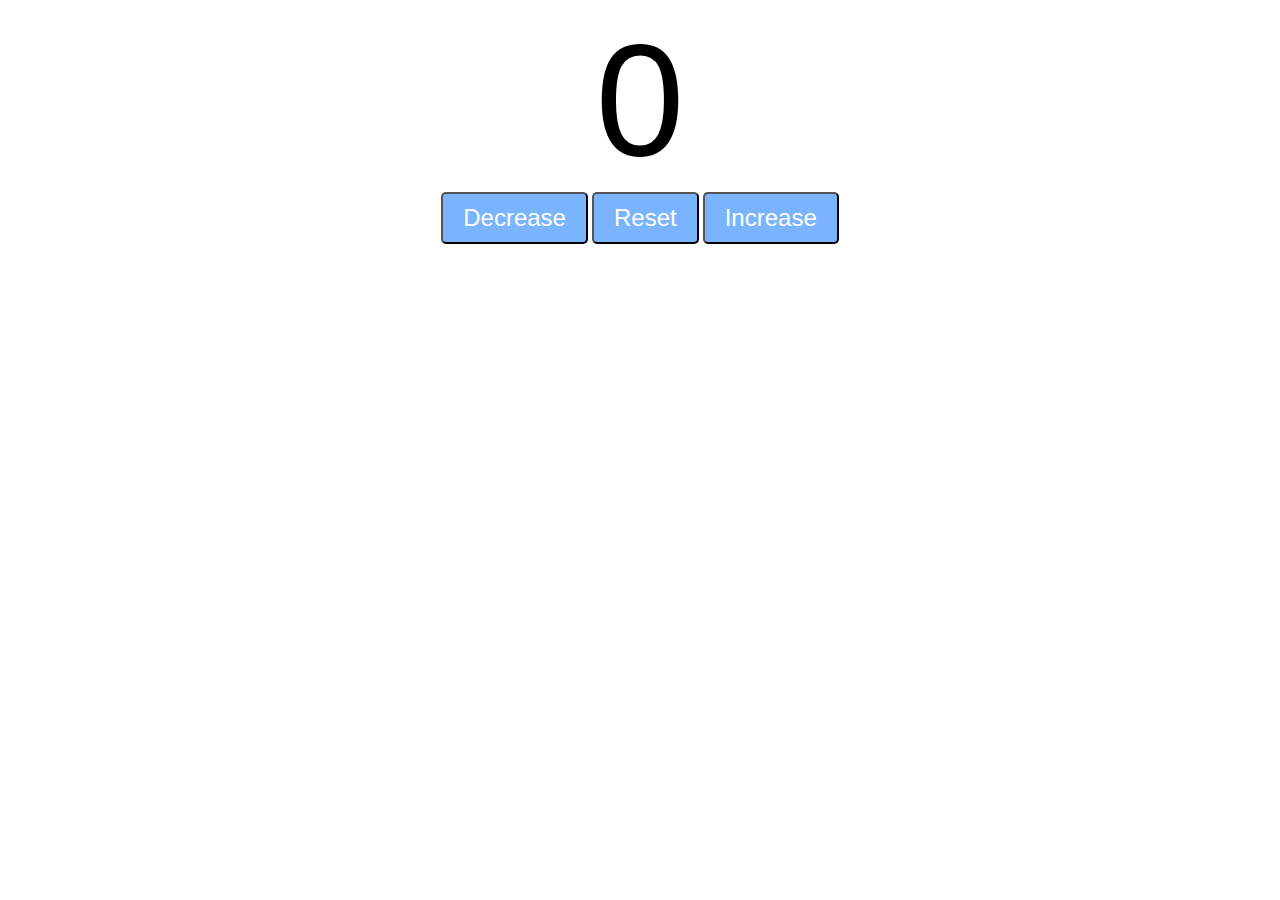
<file: counter_program/index.html>
<!DOCTYPE html>
<html lang="en">
  <head>
    <meta charset="UTF-8" />
    <meta name="viewport" content="width=device-width, initial-scale=1.0" />
    <title>Document</title>
    <link rel="stylesheet" href="style.css" />
  </head>
  <body>
    <label id="counterLabel">0</label>

    <div id="btnContainer">
      <button id="decreaseBtn" class="buttons">Decrease</button>
      <button id="resetBtn" class="buttons">Reset</button>
      <button id="increaseBtn" class="buttons">Increase</button>
    </div>

    <script src="input.js"></script>
  </body>
</html>
</file>
<file: counter_program/style.css>
#counterLabel {
  display: block;
  text-align: center;
  font-size: 10em;
  font-family: Arial, Helvetica, sans-serif;
}

#btnContainer {
  text-align: center;
}

.buttons {
  padding: 10px 20px;
  font-size: 1.5em;
  color: white;
  background-color: hsl(214, 100%, 74%);
  border-radius: 5px;
  cursor: pointer;
  transition: background-color 0.25s;
}

.buttons:hover {
  background-color: hsl(214, 100%, 56%);
}
</file>
